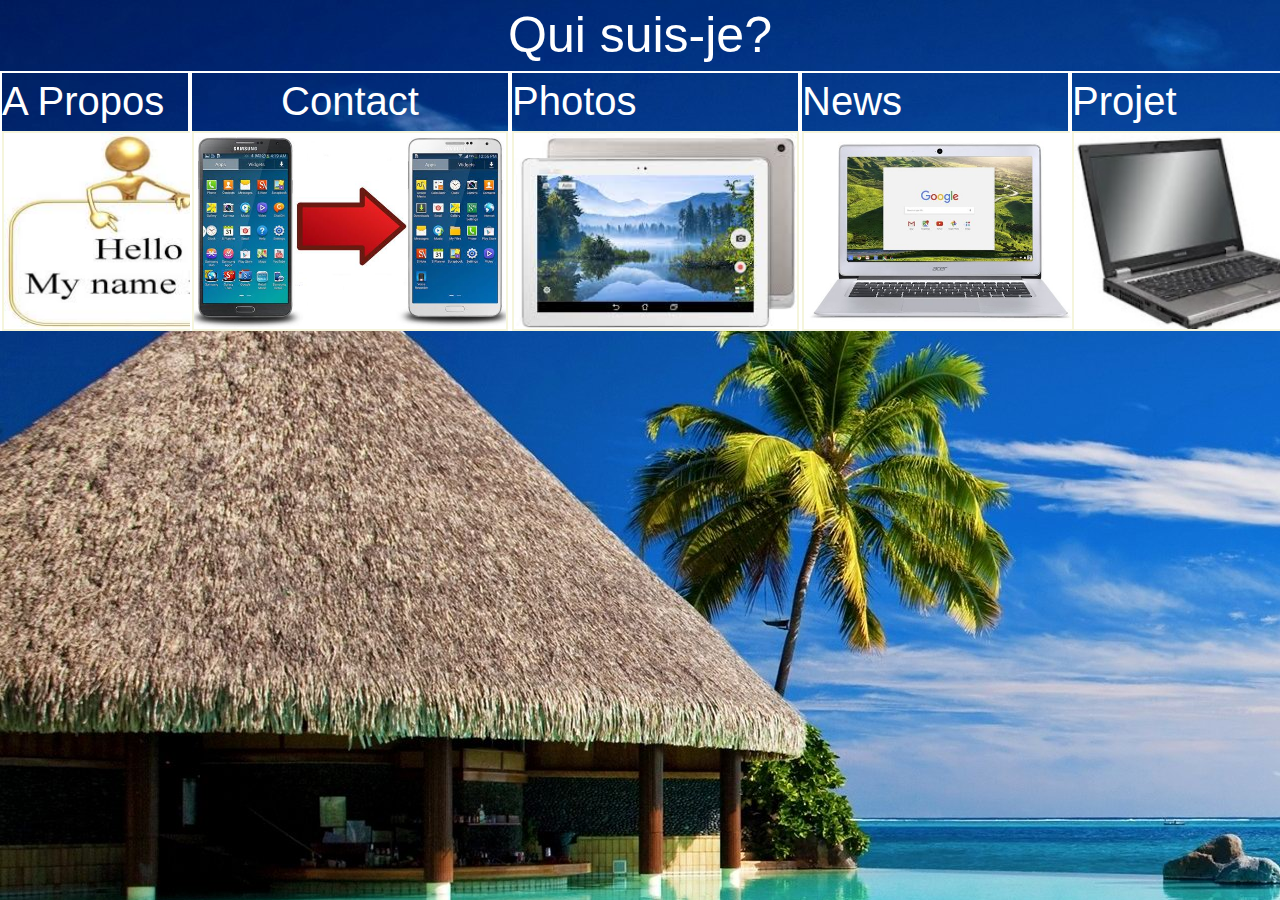
<file: Tsanta/page1.html>
<!DOCTYPE html>
<html>
<head>
	<meta charset="utf-8">
	<title>tsant</title>
	<link rel="stylesheet" type="text/css" href="assets/css/bootstrap.min.css">
	<link rel="stylesheet" type="text/css" href="assets/css/style.css">
</head>
<body>
	<div class="noum">
		Qui suis-je?
		<br>
	</div>

	<div class="NN">
		<div id="jj">
			A Propos
			<a href="page3.html" class="contt">	<img src=".\assets\img\pp.jpg"></a>
		</div>

		<br>
		<div id="rr">
			Contact
			<a href="page2.html" class="contti"> <img src=".\assets\img\findd.jpg"></a>
			</div>

			<br>
			<div id="kk">
				Photos
				<a href="page4.html" class="conttin"> <img src=".\assets\img\tabb.jpg"></a>
			</div>

				<br>
				<div class="NN">
		<div id="new">
				News
			<a href="page6.html" class="contt">	<img src=".\assets\img\di.jpg"></a>
		</div>

			<div id="ff">
				Projet
				<a  href="page5.html" class="cct"> <img src=".\assets\img\ordi.jpg"></a>
			</div>
				<div class="rree">
				<div id="ret"><a href="index.html">Retour</a></div>
			</div>
	</div>
	</body>
	</html>
</file>
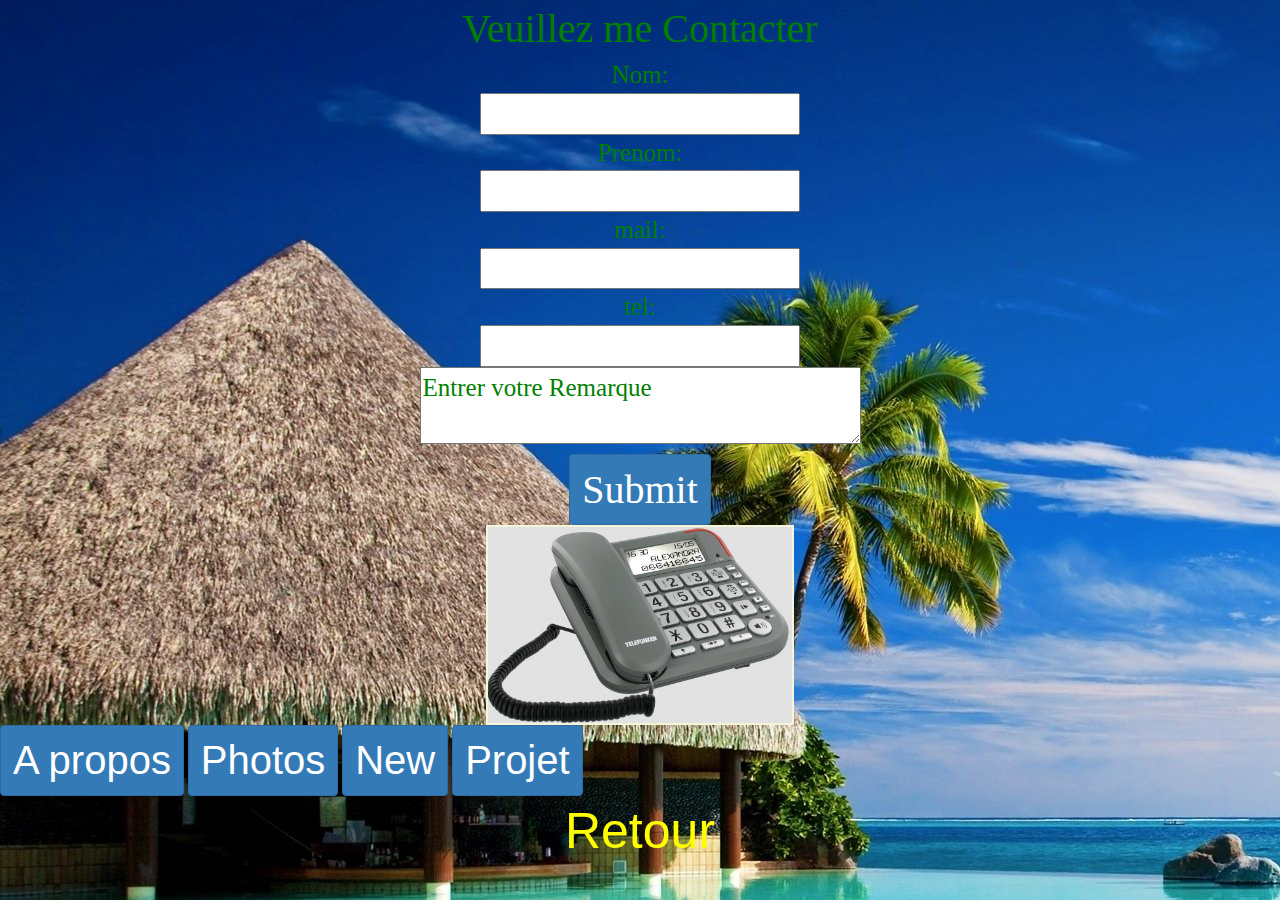
<file: Tsanta/page2.html>
<!DOCTYPE html>
<html>
<head>
	<meta charset="utf-8">
	<title>tsant</title>
	<link rel="stylesheet" type="text/css" href="assets/css/bootstrap.min.css">
	<link rel="stylesheet" type="text/css" href="assets/css/style.css">
</head>
<body>
	<div class="titrr">
		Veuillez me Contacter
	</div>
	<div id="coo">
		<div class="zah">
			Nom: <br><input type="text" name="" placeholder=""= "entrer votre nom"><br>
			Prenom:<br><input type="text" name="" placeholder=""= "entrer votre prenom"><br>
			mail: <br><input type="text" name="" placeholder=""= "entrer votre mail"><br>
			tel:<br><input type="text" name="" placeholder=""= "entrer votre telefon"><br>
			<div id="remm">
				<textarea cols="30px">Entrer votre Remarque</textarea>
			</div>
			<button class="btn btn-primary">Submit</button>
		</div>
		<div id="srrr">
			<img src="./assets/img/finday.jpg">
		</div>	

	</div>
	<a href="page3.html"><button class="btn btn-primary">A propos</button></a> 
	<a href="page4.html"><button class="btn btn-primary">Photos</button></a>
	<a href="page6.html"><button class="btn btn-primary">New</button></a>
	<a href="page5.html"><button class="btn btn-primary">Projet</button></a>
	<a href="page1.html"><div id="retu">Retour</div></a>
</body>
</html>
</file>
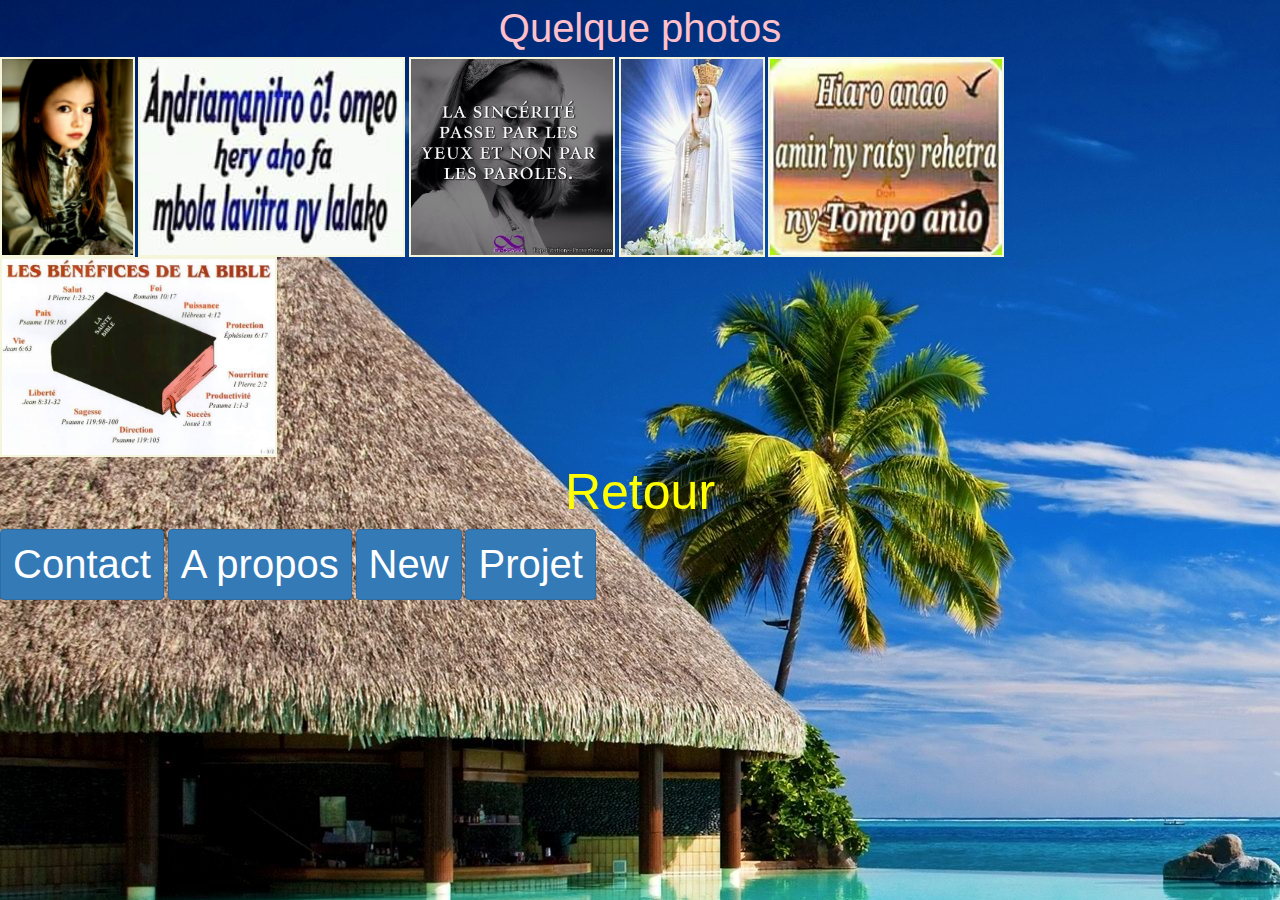
<file: Tsanta/page4.html>
<!DOCTYPE html>
<html>
<head>
  <meta charset="utf-8">
  <title>tsant</title>
  <link rel="stylesheet" type="text/css" href="assets/css/bootstrap.min.css">
  <link rel="stylesheet" type="text/css" href="assets/css/style.css">
  <link rel="stylesheet" type="text/css" href="assets/css/animate.css">
</head>
<body>
<div class="qlq">
 Quelque photos
</div>
<div id="ssr" class="ssu">
  <img src=".\assets\img\aa1.jpg">
  <img src=".\assets\img\aa2.jpg">
  <img src=".\assets\img\nn5.jpg">
  <img src=".\assets\img\ff1.jpg">
  <img src=".\assets\img\ff2.jpg">
  <img src=".\assets\img\tss.jpg">
</div>
<a href="page1.html"><div id="retu">Retour</div></a>
 <a href="page2.html"><button class="btn btn-primary">Contact</button></a> 
  <a href="page3.html"><button class="btn btn-primary">A propos</button></a>
  <a href="page6.html"><button class="btn btn-primary">New</button></a>
  <a href="page5.html"><button class="btn btn-primary">Projet</button></a>

</body>
</html>
</file>
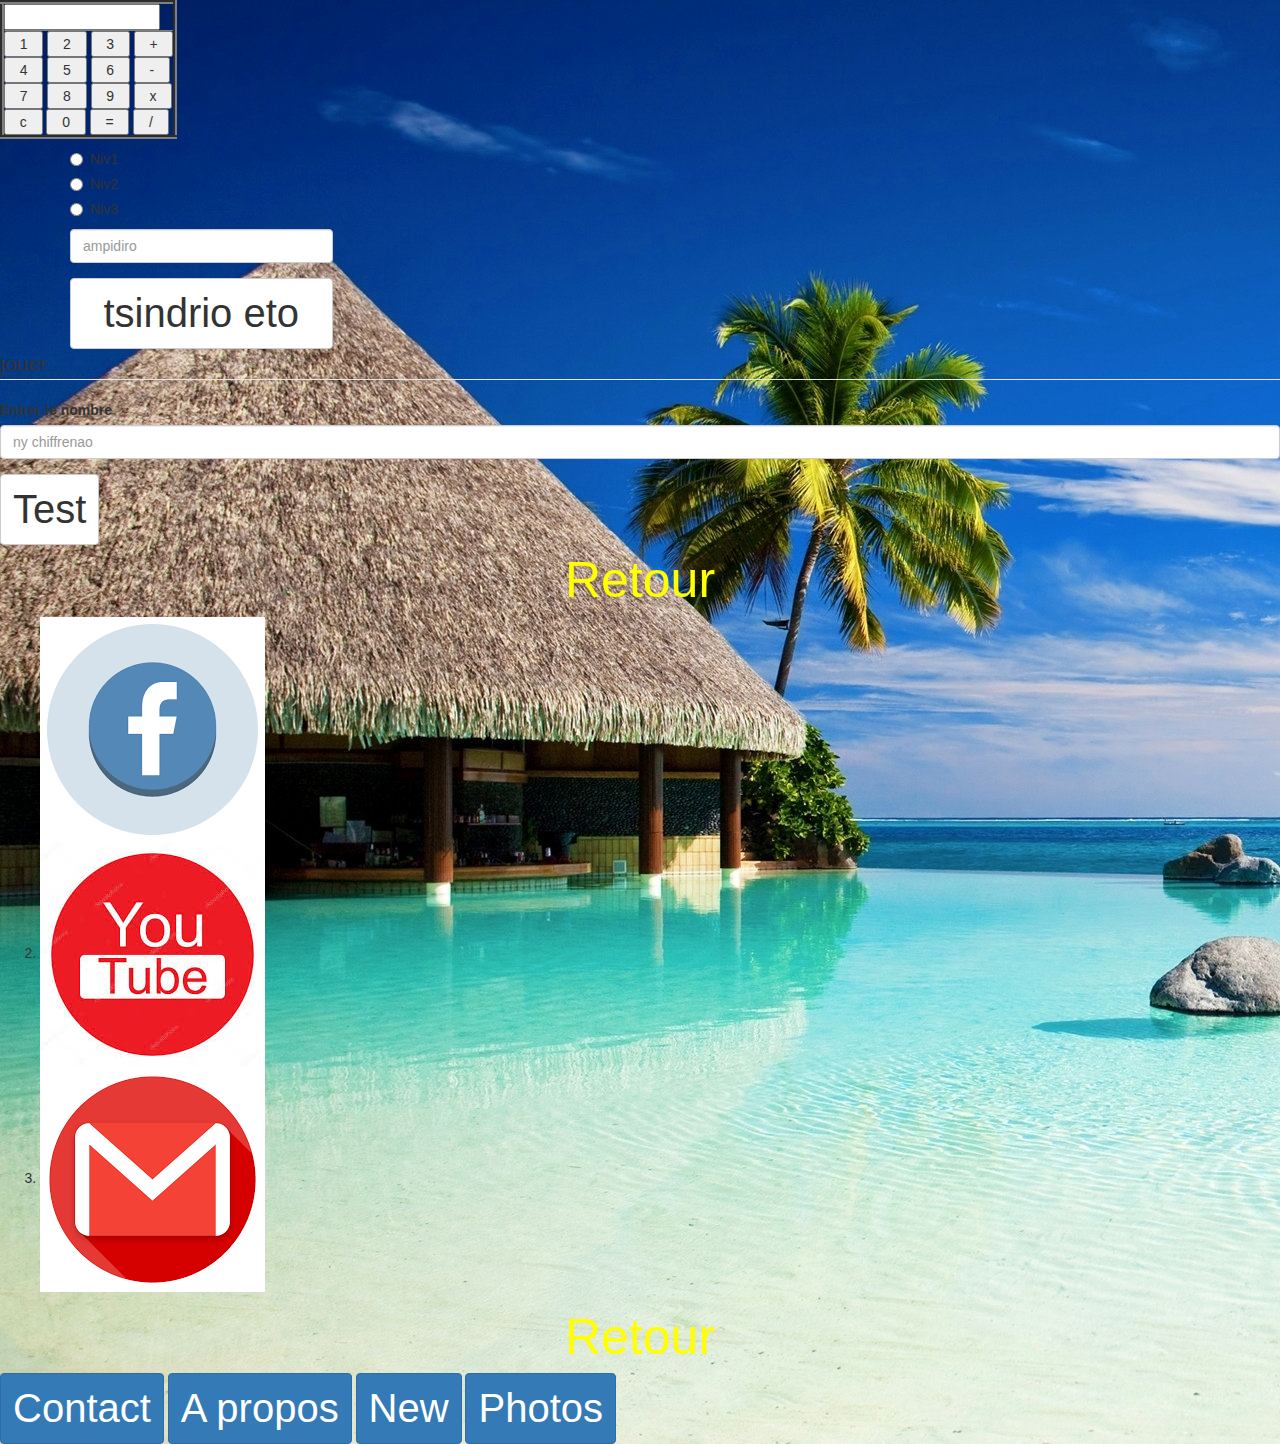
<file: Tsanta/page5.html>
<!DOCTYPE html>
<html>
<head>
	<meta charset="utf-8">
	<title>tsant</title>
	<link rel="stylesheet" type="text/css" href="assets/css/bootstrap.min.css">
	<link rel="stylesheet" type="text/css" href="assets/css/style.css">
</head>
<body>
<div id="machine">
<FORM NAME="Calc">
<TABLE BORDER=4>
<TR>
<TD>
<INPUT TYPE="text"   NAME="Input" Size="16">
<br>
</TD>
</TR>
<TR>
<TD>
<INPUT TYPE="button" NAME="one"   VALUE="  1  " OnClick="Calc.Input.value += '1'">
<INPUT TYPE="button" NAME="two"   VALUE="  2  " OnCLick="Calc.Input.value += '2'">
<INPUT TYPE="button" NAME="three" VALUE="  3  " OnClick="Calc.Input.value += '3'">
<INPUT TYPE="button" NAME="plus"  VALUE="  +  " OnClick="Calc.Input.value += ' + '">
<br>
<INPUT TYPE="button" NAME="four"  VALUE="  4  " OnClick="Calc.Input.value += '4'">
<INPUT TYPE="button" NAME="five"  VALUE="  5  " OnCLick="Calc.Input.value += '5'">
<INPUT TYPE="button" NAME="six"   VALUE="  6  " OnClick="Calc.Input.value += '6'">
<INPUT TYPE="button" NAME="minus" VALUE="  -  " OnClick="Calc.Input.value += ' - '">
<br>
<INPUT TYPE="button" NAME="seven" VALUE="  7  " OnClick="Calc.Input.value += '7'">
<INPUT TYPE="button" NAME="eight" VALUE="  8  " OnCLick="Calc.Input.value += '8'">
<INPUT TYPE="button" NAME="nine"  VALUE="  9  " OnClick="Calc.Input.value += '9'">
<INPUT TYPE="button" NAME="times" VALUE="  x  " OnClick="Calc.Input.value += ' * '">
<br>
<INPUT TYPE="button" NAME="clear" VALUE="  c  " OnClick="Calc.Input.value = ''">
<INPUT TYPE="button" NAME="zero"  VALUE="  0  " OnClick="Calc.Input.value += '0'">
<INPUT TYPE="button" NAME="DoIt"  VALUE="  =  " OnClick="Calc.Input.value = eval(Calc.Input.value)">
<INPUT TYPE="button" NAME="div"   VALUE="  /  " OnClick="Calc.Input.value += ' / '">
<br>
</TD>
</TR>
</TABLE>
</FORM>
</div>
<div class="container">
		<div class="row">
			<div class="col-md-3 col-md-offest-3">
				<div class="form-group">
					<div class="radio">
						<label><input type="radio" name="optradio" id="niv1" value="niv1">Niv1</label>
						
					</div>
					<div class="radio">
						<label><input type="radio" name="optradio" id="niv2" value="niv2">Niv2</label>
					</div>

					<div class="radio">
						<label><input type="radio" name="optradio" id="niv3" value="niv3">Niv3</label>
					</div>
					
					<input type="number" class="form-control" id="nbr" placeholder="ampidiro">
					
				</div>
				<button class="btn btn-default btn-block" id="btn">tsindrio eto</button>
				<div id="resultat"></div>
				
				
			</div>
			
		</div>
	</div>
	<fieldset>
		<legend>jouer</legend>
		<div class="form-group">
			<label for="tl">Entrer le nombre</label>
			<input type="number" class="form-control" id="tl" placeholder="ny chiffrenao">
		</div>
	</fieldset>
	<button class="btn btn-default btn-blok" id="ko">Test</button>    
	
	<script type="text/javascript" src="assets/js/app.js"></script>
	<a href="page1.html"><div id="retu">Retour</div></a>
	<ol class="lli">
		<li class="a"><a href="http://www.facebook.com">
			<img src="./assets/img/fbb.png"></a></li>
		<li class="a"><a href="http://www.youtube.com">
			<img src="./assets/img/yuu.jpg"></a></li>
		<li class="a"><a href="http://www.gmail.com">
			<img src="./assets/img/mmm.png"></a></li>
	</ol>
	<a href="page1.html"><div id="retu">Retour</div></a>
 <a href="page2.html"><button class="btn btn-primary">Contact</button></a> 
  <a href="page3.html"><button class="btn btn-primary">A propos</button></a>
  <a href="page6.html"><button class="btn btn-primary">New</button></a>
  <a href="page4.html"><button class="btn btn-primary">Photos</button></a>

</body>
</html>
</file>
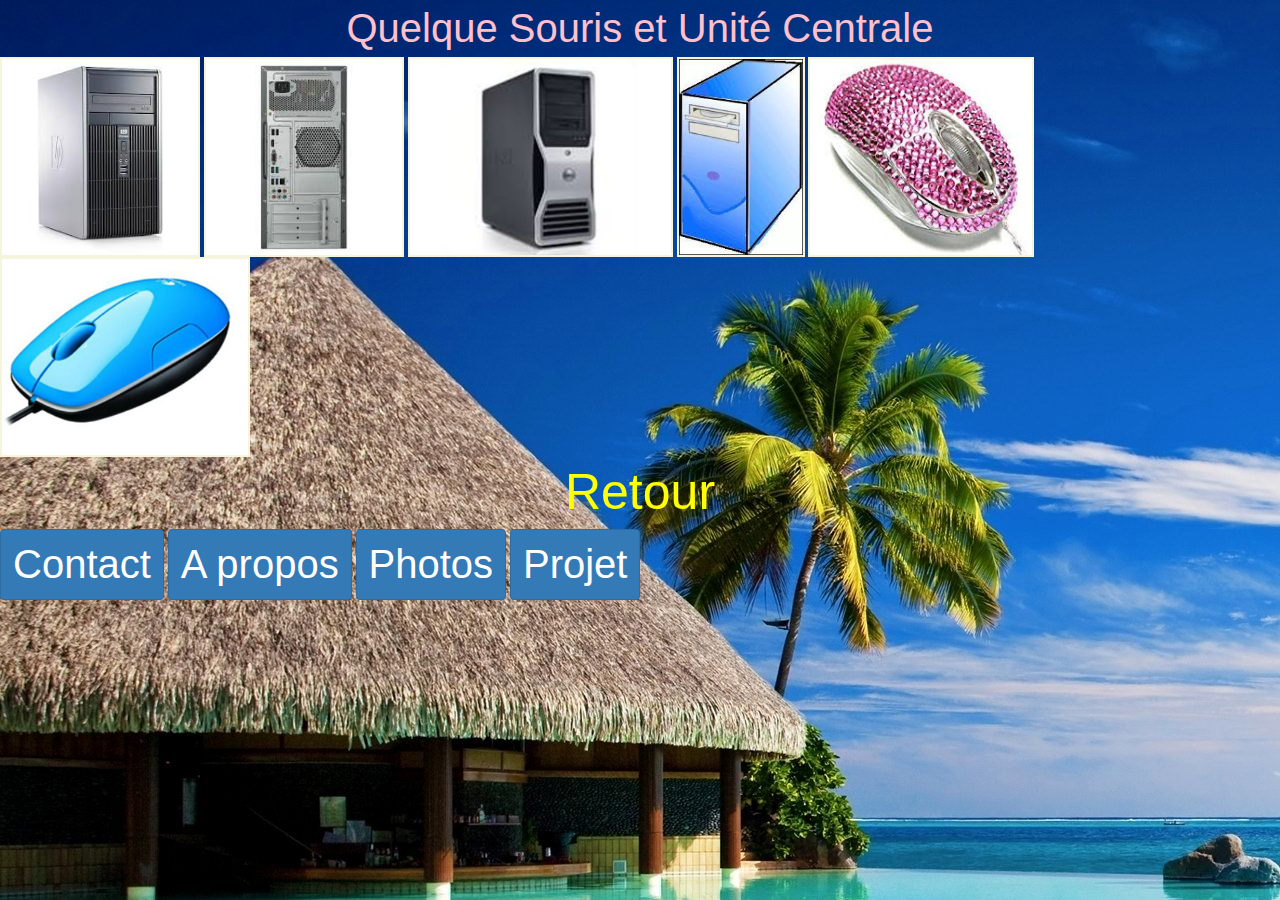
<file: Tsanta/page6.html>
<!DOCTYPE html>
<html>
<head>
	<meta charset="utf-8">
	<title>tsant</title>
	<link rel="stylesheet" type="text/css" href="assets/css/bootstrap.min.css">
	<link rel="stylesheet" type="text/css" href="assets/css/style.css">
	<link rel="stylesheet" type="text/css" href="assets/css/animate.css">
</head>
<body>
<div class="qlq">
	Quelque Souris et Unité Centrale
</div>
<div id="ssr" class="ssu">
	<img src=".\assets\img\uu1.jpg">
	<img src=".\assets\img\uu2.jpg">
	<img src=".\assets\img\uu3.jpg">	
	<img src=".\assets\img\uu4.jpg">
	<img src=".\assets\img\ss1.jpg">
	<img src=".\assets\img\ss2.jpg">
</div>
<a href="page1.html"><div id="retu">Retour</div></a>
 <a href="page2.html"><button class="btn btn-primary">Contact</button></a> 
  <a href="page3.html"><button class="btn btn-primary">A propos</button></a>
  <a href="page4.html"><button class="btn btn-primary">Photos</button></a>
  <a href="page5.html"><button class="btn btn-primary">Projet</button></a>

</body>
</html>
</file>
<file: Tsanta/assets/css/style.css>
body{
	background-image: url(../img/nature.jpg);
}
#test{
	 text-align: center;
	 font-size: 30px;
	 font-family: fantasy;
	 color: white;
}
.text{
	color: blue;
	font-size: 18px;
}
.tt{
	color:#90CAF9;
	font-size: 50px;
	border: 3px dashed;
	border-radius: 50px ;
	text-align: center;
  	animation-name: zoomIn;
  	animation-duration: 10s;
	animation-iteration-count: infinite;
}
.cont{
	color: red;
	font-size: 25px;
}
.ll{
	color:green;
	font-size: 35px
}
.conte
{
	color: blue;
}
.noum{
	text-align: center;
	color: white;
	font-size: 50px;

}
.NN{
	color: white;
	font-size: 40px;
	display: inline-flex;
}
#t{
	border-radius: 15%;
	height: 50px;
	width: 200px;
}
#jj{
	border:2px solid white;
	height:260px;
	width: 190px;

}
.zah{
	font-size: 25px;
	font-family: chiller;
	color: green;
}
#rr{
	border:2px solid white;
	height:260px;
	width: 320px;
	text-align:center;
}
#kk{
	border:2px solid white;
	height:260px;
	width: 290px;
}
#ff{
	border:2px solid white;
	height:220px;
	width:264px;}
div img{
	border: 2px solid beige;
	height:200px;


}
.ooo{
		margin-left:600px;
		height: 250px;
		border-radius: 50%;
}
.leo{
	font-family: algerian;
	font-size: 35px;
	color: green;
}
.ef{
	font-family: cambria;
	font-size: 40px;
	color:#AB2DD6;
}
#eee{
	display: inline-flex;
	text-align: center;
}
.titrr{
	font-size: 40px;
	font-family: cambria;
	color:green;
	text-align: center;
}
.qq{
	font-size: 40px;
	font-family: cambria;
	color: white;
	text-align: center;
	animation-name:hinge;
	animation-duration: 5s;
	animation-iteration-count: infinite;

}
.merci{
	font-family: chiller;
	font-size: 50px;
	color:white;
	background-color:#2979FF;
    width:700px;
    margin:auto 350px; 
}
.qlq{
	font-size: 40px;
	color:pink;
	tfont-family: cambria;
	text-align: center;
	animation-name: tada;
	animation-duration: 5s;
	animation-iteration-count: infinite;
}
#retu{
	font-size: 50px;
	text-align: center;
	color: yellow;

}
.contenue{
	position: right;
	margin-left: 590px;
	font-size: 50px;
	color: white;
}
#new{
	border:2px solid white;
	height:260px;
	width: 270px;
}
#ret{
	color: yellow;
	position: left;
}
.meme{
	font-size: 30px;
	color:yellow ;
	font-family:algerian;
}
.ddp{
	font-size: 25px;
	font-family: chiller;
	color: pink;
}
.zzh{
	font-size: 20px;
	color: white;
	background-color:#2979FF;
    width:516px;
    margin:auto 425px; 
}
.su{
	text-align: center;
}
#coo{
	text-align: center;
}
.btn{
	font-size:40px; 
}
</file>
